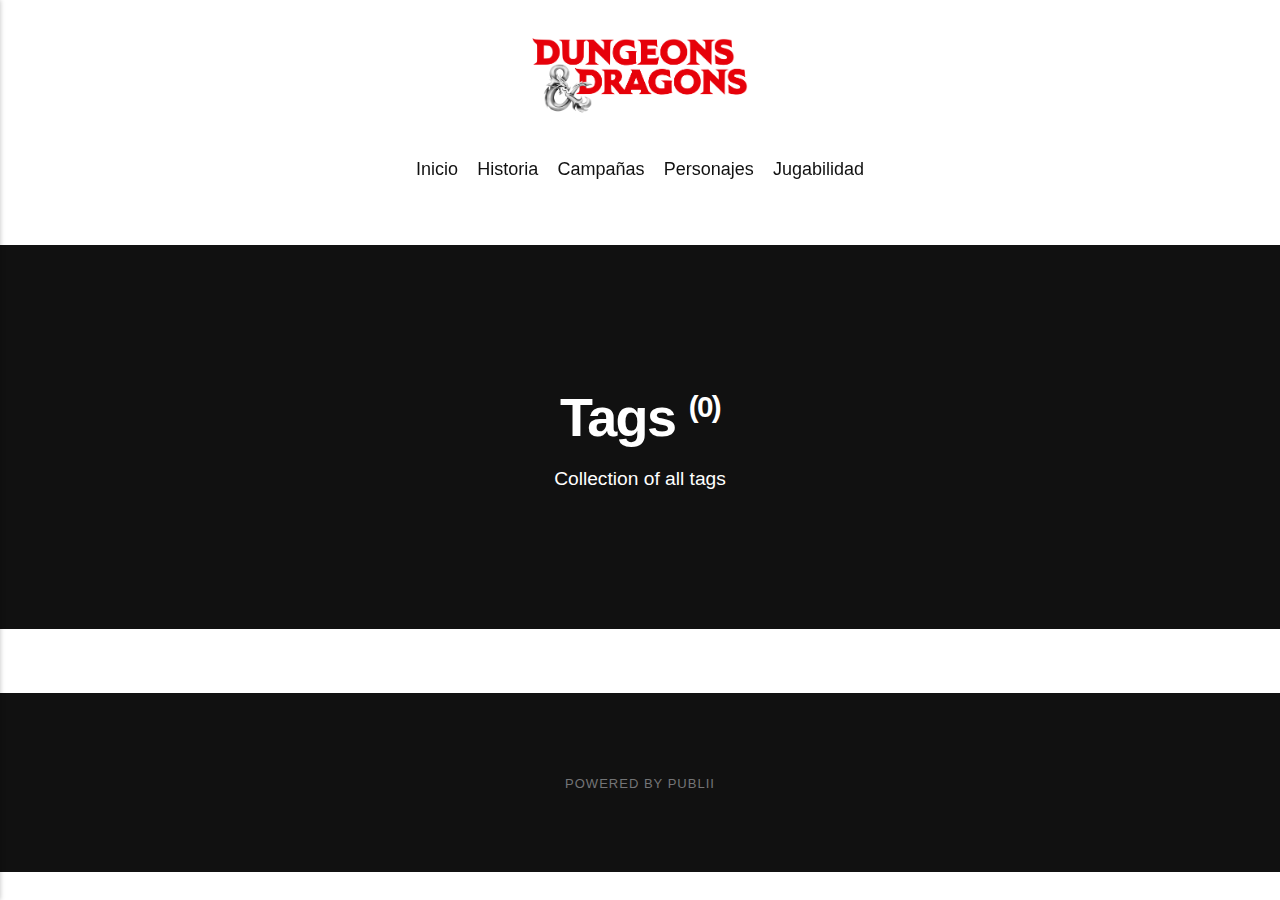
<file: tags/index.html>
<!DOCTYPE html><html lang="es"><head><meta charset="utf-8"><meta http-equiv="X-UA-Compatible" content="IE=edge"><meta name="viewport" content="width=device-width,initial-scale=1"><title>All tags - Conoce Dragones y Mazmorras</title><meta name="robots" content="noindex, follow"><meta name="generator" content="Publii Open-Source CMS for Static Site"><link rel="alternate" type="application/atom+xml" href="https://fixius50.github.io/2damasi/feed.xml" title="Conoce Dragones y Mazmorras - RSS"><link rel="alternate" type="application/json" href="https://fixius50.github.io/2damasi/feed.json" title="Conoce Dragones y Mazmorras - JSON"><meta property="og:title" content="Conoce Dragones y Mazmorras"><meta property="og:image" content="https://fixius50.github.io/2damasi/media/website/Dungeons_and_Dragons_5th_Edition_logo.svg.png"><meta property="og:image:width" content="531"><meta property="og:image:height" content="189"><meta property="og:site_name" content="Conoce Dragones y Mazmorras"><meta property="og:description" content=""><meta property="og:url" content="https://fixius50.github.io/2damasi/tags/"><meta property="og:type" content="website"><link rel="shortcut icon" href="https://fixius50.github.io/2damasi/media/website/Dungeons_and_Dragons_5th_Edition_logo.svg-2.png" type="image/x-icon"><link rel="stylesheet" href="https://fixius50.github.io/2damasi/assets/css/style.css?v=8f274a8296af980141b20403b520a6be"><script type="application/ld+json">{"@context":"http://schema.org","@type":"Organization","name":"Conoce Dragones y Mazmorras","logo":"https://fixius50.github.io/2damasi/media/website/Dungeons_and_Dragons_5th_Edition_logo.svg.png","url":"https://fixius50.github.io/2damasi/"}</script><noscript><style>img[loading] {
                    opacity: 1;
                }</style></noscript><style>.fi{fill:none;stroke-linecap:round;stroke-linejoin:round;vertical-align:middle}</style></head><body class="tags-template"><div class="container"><header class="top" id="js-top"><div><a class="logo" href="https://fixius50.github.io/2damasi/"><img src="https://fixius50.github.io/2damasi/media/website/Dungeons_and_Dragons_5th_Edition_logo.svg.png" alt="Conoce Dragones y Mazmorras" width="531" height="189"></a><nav class="navbar"><button class="navbar__toggle" aria-label="Menu" aria-haspopup="true" aria-expanded="false"><span class="navbar__toggle-box"><span class="navbar__toggle-inner">Menu</span></span></button><ul class="navbar__menu"><li><a href="https://fixius50.github.io/2damasi/" title="Inicio" target="_self">Inicio</a></li><li><a href="https://fixius50.github.io/2damasi/historia.html" title="Historia" target="_self">Historia</a></li><li><a href="https://fixius50.github.io/2damasi/campanas.html" title="Campannas" target="_self">Campañas</a></li><li><a href="https://fixius50.github.io/2damasi/personajes.html" title="Personajes" target="_self">Personajes</a></li><li class="Jugabilidad"><a href="https://fixius50.github.io/2damasi/jugabilidad.html" title="Jugabilidad" target="_self">Jugabilidad</a></li></ul></nav><div class="search"><div class="search__overlay js-search-overlay"><div class="search__overlay-inner"><button class="search__close js-search-close" aria-label="Close">Close</button></div></div><button class="search__btn js-search-btn" aria-label="Search"><svg role="presentation" focusable="false" height="15px" width="15px"><use xlink:href="https://fixius50.github.io/2damasi/assets/svg/svg-map.svg#search"/></svg></button></div></div></header><main class="page page--tags"><div class="hero hero--full"><header class="hero__header"><h1>Tags <sup>(0)</sup></h1><p>Collection of all tags</p></header></div><ul class="l-grid l-grid--0"></ul></main></div><footer class="footer"><div class="footer__wrapper"><div class="footer__copyright"><p>Powered by Publii</p></div><button onclick="backToTopFunction()" id="backToTop" class="footer__bttop" aria-label="Back to top" title="Back to top"><svg><use xlink:href="https://fixius50.github.io/2damasi/assets/svg/svg-map.svg#toparrow"/></svg></button></div></footer><script>window.publiiThemeMenuConfig = {    
        mobileMenuMode: 'sidebar',
        animationSpeed: 300,
        submenuWidth: 'auto',
        doubleClickTime: 500,
        mobileMenuExpandableSubmenus: true, 
        relatedContainerForOverlayMenuSelector: '.top',
   };</script><script defer="defer" src="https://fixius50.github.io/2damasi/assets/js/scripts.min.js?v=e2bc0e7d7ff60ea78ee920470cf8c8a1"></script><script>var images = document.querySelectorAll('img[loading]');

        for (var i = 0; i < images.length; i++) {
            if (images[i].complete) {
                images[i].classList.add('is-loaded');
            } else {
                images[i].addEventListener('load', function () {
                    this.classList.add('is-loaded');
                }, false);
            }
        }</script></body></html>
</file>
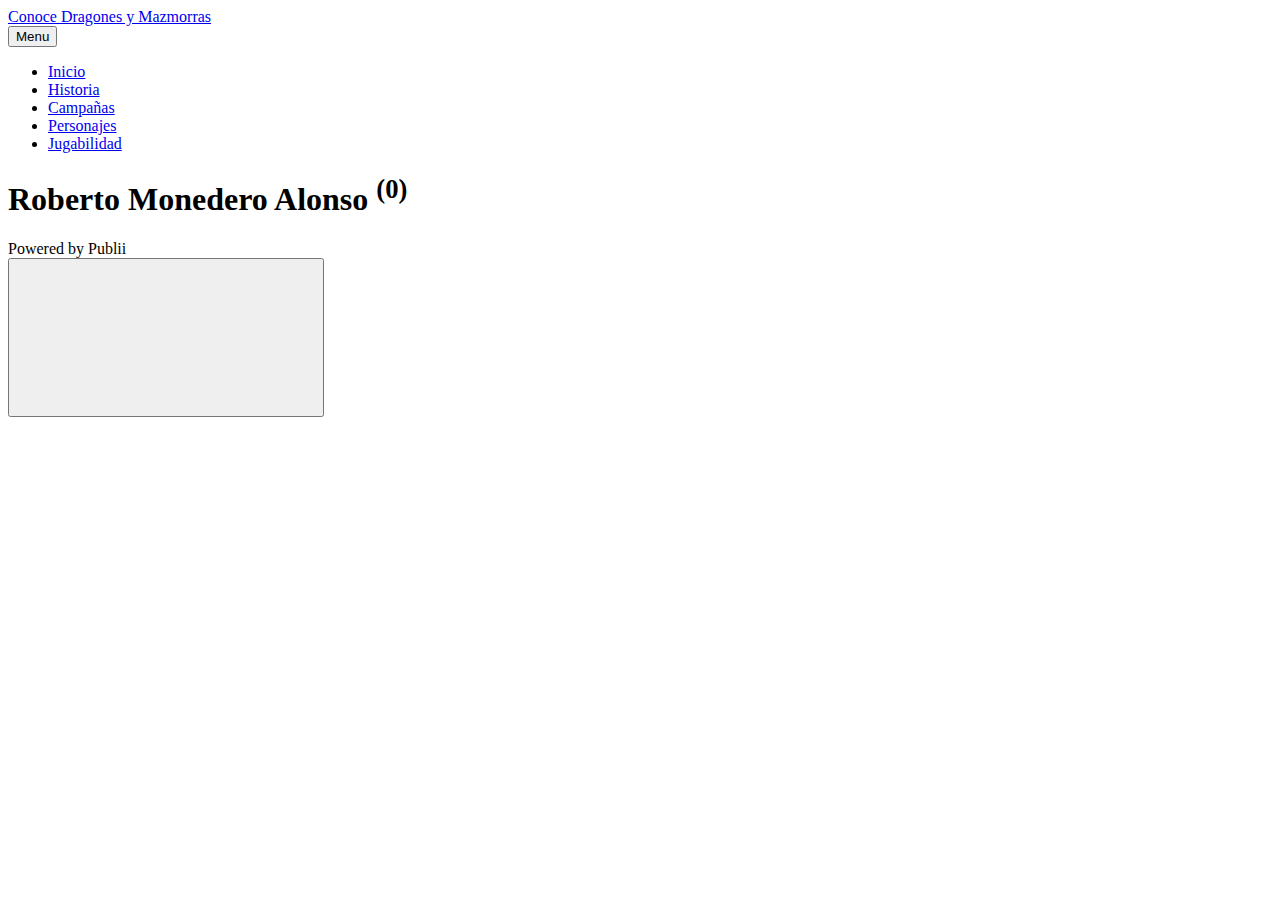
<file: authors/roberto-monedero-alonso/index.html>
<!DOCTYPE html><html lang="es"><head><meta charset="utf-8"><meta http-equiv="X-UA-Compatible" content="IE=edge"><meta name="viewport" content="width=device-width,initial-scale=1"><title>Author: Roberto Monedero Alonso - Conoce Dragones y Mazmorras</title><meta name="robots" content="noindex, follow"><meta name="generator" content="Publii Open-Source CMS for Static Site"><link rel="alternate" type="application/atom+xml" href="https://fixius50.github.io/pagina-web-publii/feed.xml" title="Conoce Dragones y Mazmorras - RSS"><link rel="alternate" type="application/json" href="https://fixius50.github.io/pagina-web-publii/feed.json" title="Conoce Dragones y Mazmorras - JSON"><meta property="og:title" content="Roberto Monedero Alonso"><meta property="og:site_name" content="Conoce Dragones y Mazmorras"><meta property="og:description" content=""><meta property="og:url" content="https://fixius50.github.io/pagina-web-publii/authors/roberto-monedero-alonso/"><meta property="og:type" content="website"><link rel="stylesheet" href="https://fixius50.github.io/pagina-web-publii/assets/css/style.css?v=7815e1f605781f6892b999fe6ca17746"><script type="application/ld+json">{"@context":"http://schema.org","@type":"Organization","name":"Conoce Dragones y Mazmorras","url":"https://fixius50.github.io/pagina-web-publii/"}</script><noscript><style>img[loading] {
                    opacity: 1;
                }</style></noscript><style>.fi{fill:none;stroke-linecap:round;stroke-linejoin:round;vertical-align:middle}</style></head><body class="author-template"><div class="container"><header class="top" id="js-top"><div><a class="logo" href="https://fixius50.github.io/pagina-web-publii/">Conoce Dragones y Mazmorras</a><nav class="navbar"><button class="navbar__toggle" aria-label="Menu" aria-haspopup="true" aria-expanded="false"><span class="navbar__toggle-box"><span class="navbar__toggle-inner">Menu</span></span></button><ul class="navbar__menu"><li><a href="https://fixius50.github.io/pagina-web-publii/" title="Inicio" target="_self">Inicio</a></li><li><a href="https://fixius50.github.io/pagina-web-publii/historia.html" title="Historia" target="_self">Historia</a></li><li><a href="https://fixius50.github.io/pagina-web-publii/campanas.html" title="Campannas" target="_self">Campañas</a></li><li><a href="https://fixius50.github.io/pagina-web-publii/personajes.html" title="Personajes" target="_self">Personajes</a></li><li class="Jugabilidad"><a href="https://fixius50.github.io/pagina-web-publii/jugabilidad.html" title="Jugabilidad" target="_self">Jugabilidad</a></li></ul></nav></div></header><main class="page page--author"><div class="hero hero--full"><header class="hero__header"><h1>Roberto Monedero Alonso <sup>(0)</sup></h1></header></div><div class="l-grid l-grid--0"></div></main></div><footer class="footer"><div class="footer__wrapper"><div class="footer__copyright">Powered by Publii</div><button onclick="backToTopFunction()" id="backToTop" class="footer__bttop" aria-label="Back to top" title="Back to top"><svg><use xlink:href="https://fixius50.github.io/pagina-web-publii/assets/svg/svg-map.svg#toparrow"/></svg></button></div></footer><script>window.publiiThemeMenuConfig = {    
        mobileMenuMode: 'sidebar',
        animationSpeed: 300,
        submenuWidth: 'auto',
        doubleClickTime: 500,
        mobileMenuExpandableSubmenus: true, 
        relatedContainerForOverlayMenuSelector: '.top',
   };</script><script defer="defer" src="https://fixius50.github.io/pagina-web-publii/assets/js/scripts.min.js?v=e2bc0e7d7ff60ea78ee920470cf8c8a1"></script><script>var images = document.querySelectorAll('img[loading]');

        for (var i = 0; i < images.length; i++) {
            if (images[i].complete) {
                images[i].classList.add('is-loaded');
            } else {
                images[i].addEventListener('load', function () {
                    this.classList.add('is-loaded');
                }, false);
            }
        }</script></body></html>
</file>
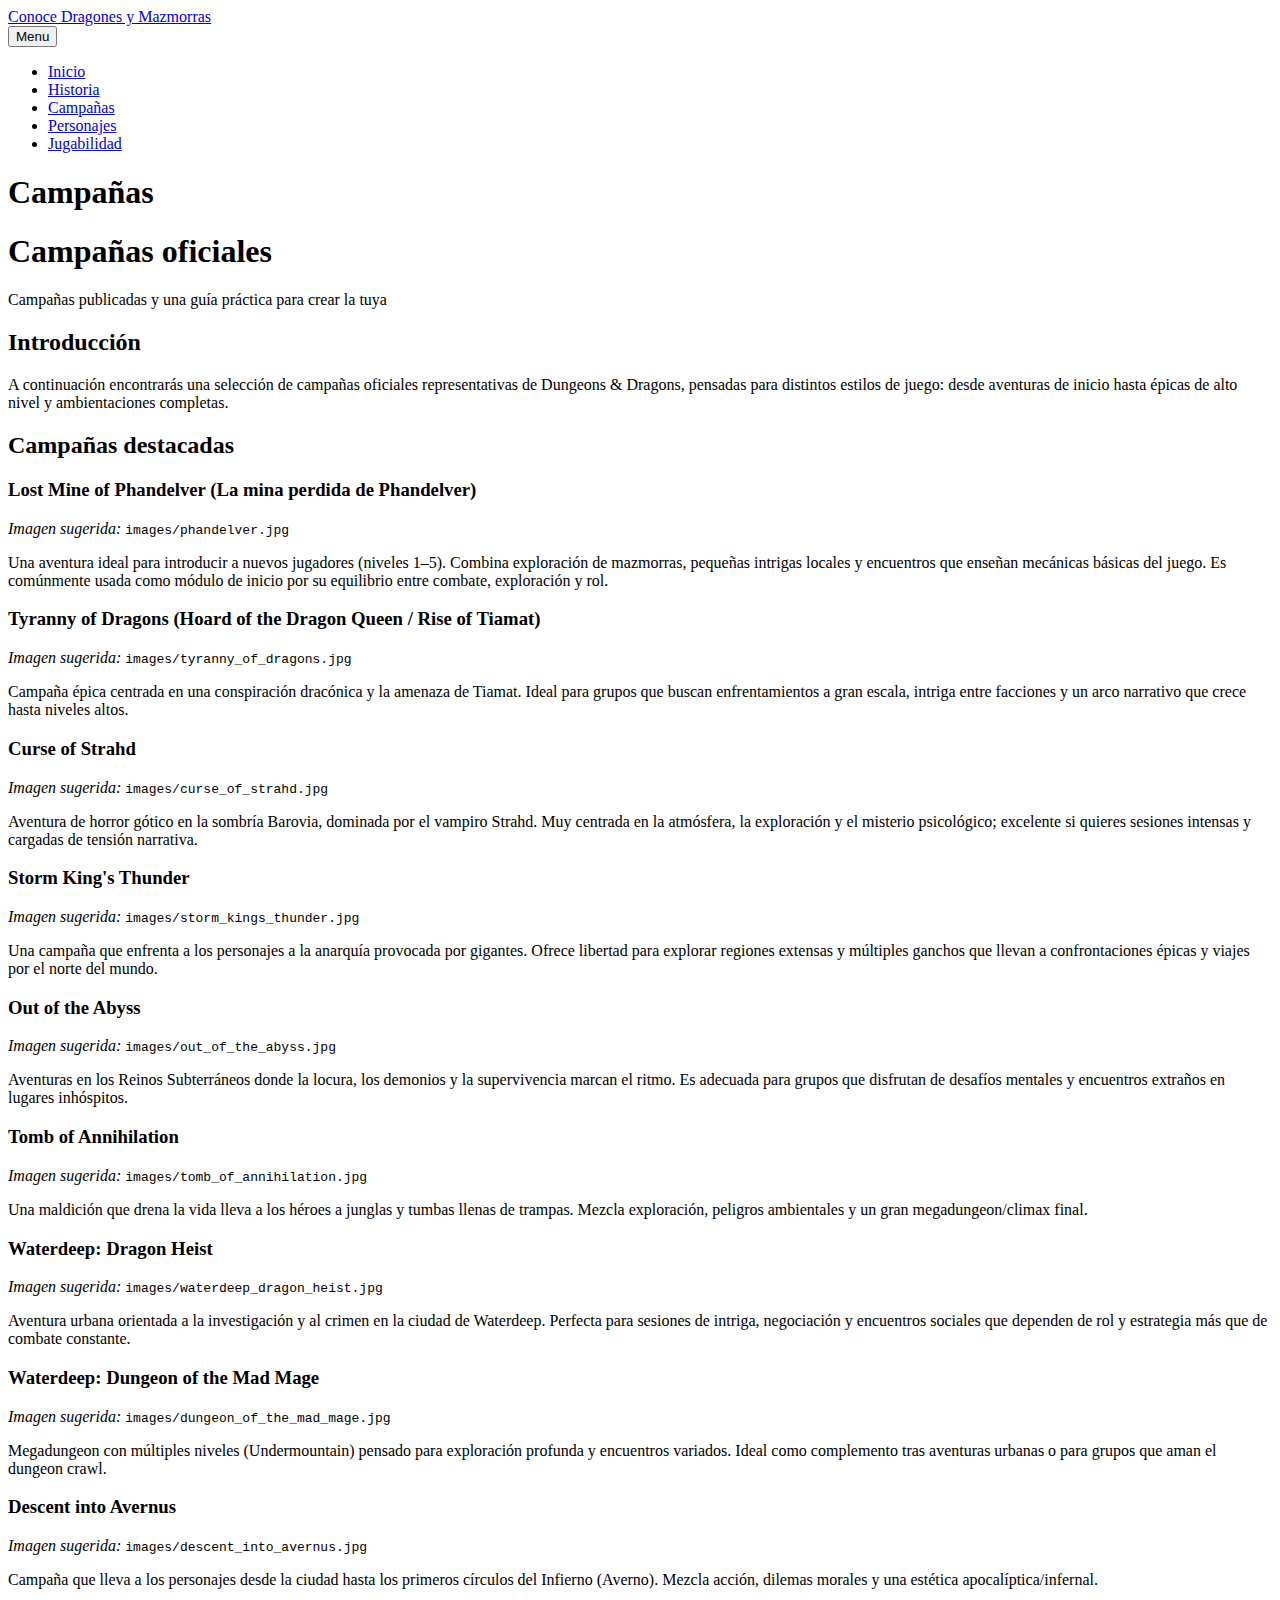
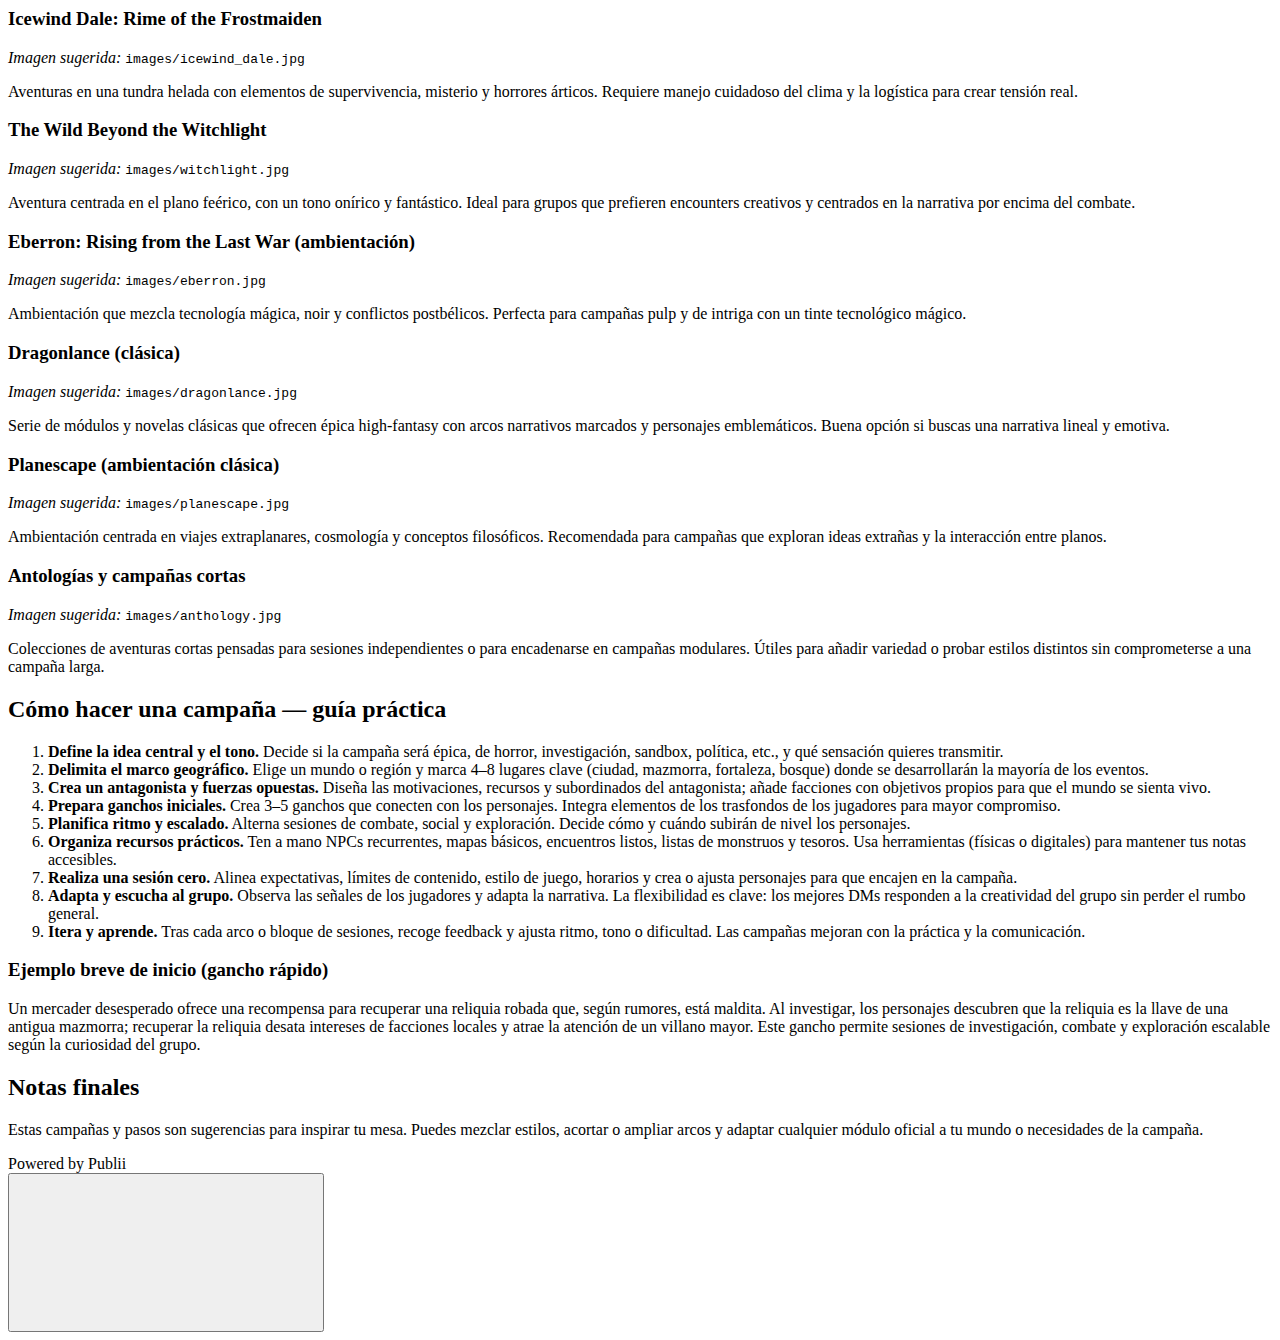
<file: campanas.html>
<!DOCTYPE html><html lang="es"><head><meta charset="utf-8"><meta http-equiv="X-UA-Compatible" content="IE=edge"><meta name="viewport" content="width=device-width,initial-scale=1"><title>Campañas - Conoce Dragones y Mazmorras</title><meta name="description" content="Campañas oficiales Campañas publicadas y una guía práctica para crear la tuya&hellip;"><meta name="generator" content="Publii Open-Source CMS for Static Site"><link rel="canonical" href="https://fixius50.github.io/pagina-web-publii/campanas.html"><link rel="alternate" type="application/atom+xml" href="https://fixius50.github.io/pagina-web-publii/feed.xml" title="Conoce Dragones y Mazmorras - RSS"><link rel="alternate" type="application/json" href="https://fixius50.github.io/pagina-web-publii/feed.json" title="Conoce Dragones y Mazmorras - JSON"><meta property="og:title" content="Campañas"><meta property="og:site_name" content="Conoce Dragones y Mazmorras"><meta property="og:description" content="Campañas oficiales Campañas publicadas y una guía práctica para crear la tuya&hellip;"><meta property="og:url" content="https://fixius50.github.io/pagina-web-publii/campanas.html"><meta property="og:type" content="article"><link rel="stylesheet" href="https://fixius50.github.io/pagina-web-publii/assets/css/style.css?v=7815e1f605781f6892b999fe6ca17746"><script type="application/ld+json">{"@context":"http://schema.org","@type":"Article","mainEntityOfPage":{"@type":"WebPage","@id":"https://fixius50.github.io/pagina-web-publii/campanas.html"},"headline":"Campañas","datePublished":"2025-09-25T20:52+02:00","dateModified":"2025-09-26T16:14+02:00","description":"Campañas oficiales Campañas publicadas y una guía práctica para crear la tuya&hellip;","author":{"@type":"Person","name":"Roberto Monedero Alonso","url":"https://fixius50.github.io/pagina-web-publii/authors/roberto-monedero-alonso/"},"publisher":{"@type":"Organization","name":"Roberto Monedero Alonso"}}</script><noscript><style>img[loading] {
                    opacity: 1;
                }</style></noscript><style>.fi{fill:none;stroke-linecap:round;stroke-linejoin:round;vertical-align:middle}</style></head><body class="page-template"><div class="container"><header class="top" id="js-top"><div><a class="logo" href="https://fixius50.github.io/pagina-web-publii/">Conoce Dragones y Mazmorras</a><nav class="navbar"><button class="navbar__toggle" aria-label="Menu" aria-haspopup="true" aria-expanded="false"><span class="navbar__toggle-box"><span class="navbar__toggle-inner">Menu</span></span></button><ul class="navbar__menu"><li><a href="https://fixius50.github.io/pagina-web-publii/" title="Inicio" target="_self">Inicio</a></li><li><a href="https://fixius50.github.io/pagina-web-publii/historia.html" title="Historia" target="_self">Historia</a></li><li class="active"><a href="https://fixius50.github.io/pagina-web-publii/campanas.html" title="Campannas" target="_self">Campañas</a></li><li><a href="https://fixius50.github.io/pagina-web-publii/personajes.html" title="Personajes" target="_self">Personajes</a></li><li class="Jugabilidad"><a href="https://fixius50.github.io/pagina-web-publii/jugabilidad.html" title="Jugabilidad" target="_self">Jugabilidad</a></li></ul></nav></div></header><main class="page"><article class="content wrapper"><div class="hero hero--full"><header class="hero__header"><h1>Campañas</h1></header></div><div class="content__entry"><header class="site-header"><h1>Campañas oficiales</h1><p class="subtitle">Campañas publicadas y una guía práctica para crear la tuya</p></header><main class="content"><section><h2>Introducción</h2><p>A continuación encontrarás una selección de campañas oficiales representativas de Dungeons &amp; Dragons, pensadas para distintos estilos de juego: desde aventuras de inicio hasta épicas de alto nivel y ambientaciones completas.</p></section><section><h2>Campañas destacadas</h2><article class="campaign"><h3>Lost Mine of Phandelver (La mina perdida de Phandelver)</h3><p><em>Imagen sugerida:</em> <code>images/phandelver.jpg</code></p><p>Una aventura ideal para introducir a nuevos jugadores (niveles 1–5). Combina exploración de mazmorras, pequeñas intrigas locales y encuentros que enseñan mecánicas básicas del juego. Es comúnmente usada como módulo de inicio por su equilibrio entre combate, exploración y rol.</p></article><article class="campaign"><h3>Tyranny of Dragons (Hoard of the Dragon Queen / Rise of Tiamat)</h3><p><em>Imagen sugerida:</em> <code>images/tyranny_of_dragons.jpg</code></p><p>Campaña épica centrada en una conspiración dracónica y la amenaza de Tiamat. Ideal para grupos que buscan enfrentamientos a gran escala, intriga entre facciones y un arco narrativo que crece hasta niveles altos.</p></article><article class="campaign"><h3>Curse of Strahd</h3><p><em>Imagen sugerida:</em> <code>images/curse_of_strahd.jpg</code></p><p>Aventura de horror gótico en la sombría Barovia, dominada por el vampiro Strahd. Muy centrada en la atmósfera, la exploración y el misterio psicológico; excelente si quieres sesiones intensas y cargadas de tensión narrativa.</p></article><article class="campaign"><h3>Storm King's Thunder</h3><p><em>Imagen sugerida:</em> <code>images/storm_kings_thunder.jpg</code></p><p>Una campaña que enfrenta a los personajes a la anarquía provocada por gigantes. Ofrece libertad para explorar regiones extensas y múltiples ganchos que llevan a confrontaciones épicas y viajes por el norte del mundo.</p></article><article class="campaign"><h3>Out of the Abyss</h3><p><em>Imagen sugerida:</em> <code>images/out_of_the_abyss.jpg</code></p><p>Aventuras en los Reinos Subterráneos donde la locura, los demonios y la supervivencia marcan el ritmo. Es adecuada para grupos que disfrutan de desafíos mentales y encuentros extraños en lugares inhóspitos.</p></article><article class="campaign"><h3>Tomb of Annihilation</h3><p><em>Imagen sugerida:</em> <code>images/tomb_of_annihilation.jpg</code></p><p>Una maldición que drena la vida lleva a los héroes a junglas y tumbas llenas de trampas. Mezcla exploración, peligros ambientales y un gran megadungeon/climax final.</p></article><article class="campaign"><h3>Waterdeep: Dragon Heist</h3><p><em>Imagen sugerida:</em> <code>images/waterdeep_dragon_heist.jpg</code></p><p>Aventura urbana orientada a la investigación y al crimen en la ciudad de Waterdeep. Perfecta para sesiones de intriga, negociación y encuentros sociales que dependen de rol y estrategia más que de combate constante.</p></article><article class="campaign"><h3>Waterdeep: Dungeon of the Mad Mage</h3><p><em>Imagen sugerida:</em> <code>images/dungeon_of_the_mad_mage.jpg</code></p><p>Megadungeon con múltiples niveles (Undermountain) pensado para exploración profunda y encuentros variados. Ideal como complemento tras aventuras urbanas o para grupos que aman el dungeon crawl.</p></article><article class="campaign"><h3>Descent into Avernus</h3><p><em>Imagen sugerida:</em> <code>images/descent_into_avernus.jpg</code></p><p>Campaña que lleva a los personajes desde la ciudad hasta los primeros círculos del Infierno (Averno). Mezcla acción, dilemas morales y una estética apocalíptica/infernal.</p></article><article class="campaign"><h3>Icewind Dale: Rime of the Frostmaiden</h3><p><em>Imagen sugerida:</em> <code>images/icewind_dale.jpg</code></p><p>Aventuras en una tundra helada con elementos de supervivencia, misterio y horrores árticos. Requiere manejo cuidadoso del clima y la logística para crear tensión real.</p></article><article class="campaign"><h3>The Wild Beyond the Witchlight</h3><p><em>Imagen sugerida:</em> <code>images/witchlight.jpg</code></p><p>Aventura centrada en el plano feérico, con un tono onírico y fantástico. Ideal para grupos que prefieren encounters creativos y centrados en la narrativa por encima del combate.</p></article><article class="campaign"><h3>Eberron: Rising from the Last War (ambientación)</h3><p><em>Imagen sugerida:</em> <code>images/eberron.jpg</code></p><p>Ambientación que mezcla tecnología mágica, noir y conflictos postbélicos. Perfecta para campañas pulp y de intriga con un tinte tecnológico mágico.</p></article><article class="campaign"><h3>Dragonlance (clásica)</h3><p><em>Imagen sugerida:</em> <code>images/dragonlance.jpg</code></p><p>Serie de módulos y novelas clásicas que ofrecen épica high-fantasy con arcos narrativos marcados y personajes emblemáticos. Buena opción si buscas una narrativa lineal y emotiva.</p></article><article class="campaign"><h3>Planescape (ambientación clásica)</h3><p><em>Imagen sugerida:</em> <code>images/planescape.jpg</code></p><p>Ambientación centrada en viajes extraplanares, cosmología y conceptos filosóficos. Recomendada para campañas que exploran ideas extrañas y la interacción entre planos.</p></article><article class="campaign"><h3>Antologías y campañas cortas</h3><p><em>Imagen sugerida:</em> <code>images/anthology.jpg</code></p><p>Colecciones de aventuras cortas pensadas para sesiones independientes o para encadenarse en campañas modulares. Útiles para añadir variedad o probar estilos distintos sin comprometerse a una campaña larga.</p></article></section><section><h2>Cómo hacer una campaña — guía práctica</h2><ol><li><strong>Define la idea central y el tono.</strong> Decide si la campaña será épica, de horror, investigación, sandbox, política, etc., y qué sensación quieres transmitir.</li><li><strong>Delimita el marco geográfico.</strong> Elige un mundo o región y marca 4–8 lugares clave (ciudad, mazmorra, fortaleza, bosque) donde se desarrollarán la mayoría de los eventos.</li><li><strong>Crea un antagonista y fuerzas opuestas.</strong> Diseña las motivaciones, recursos y subordinados del antagonista; añade facciones con objetivos propios para que el mundo se sienta vivo.</li><li><strong>Prepara ganchos iniciales.</strong> Crea 3–5 ganchos que conecten con los personajes. Integra elementos de los trasfondos de los jugadores para mayor compromiso.</li><li><strong>Planifica ritmo y escalado.</strong> Alterna sesiones de combate, social y exploración. Decide cómo y cuándo subirán de nivel los personajes.</li><li><strong>Organiza recursos prácticos.</strong> Ten a mano NPCs recurrentes, mapas básicos, encuentros listos, listas de monstruos y tesoros. Usa herramientas (físicas o digitales) para mantener tus notas accesibles.</li><li><strong>Realiza una sesión cero.</strong> Alinea expectativas, límites de contenido, estilo de juego, horarios y crea o ajusta personajes para que encajen en la campaña.</li><li><strong>Adapta y escucha al grupo.</strong> Observa las señales de los jugadores y adapta la narrativa. La flexibilidad es clave: los mejores DMs responden a la creatividad del grupo sin perder el rumbo general.</li><li><strong>Itera y aprende.</strong> Tras cada arco o bloque de sesiones, recoge feedback y ajusta ritmo, tono o dificultad. Las campañas mejoran con la práctica y la comunicación.</li></ol><h3>Ejemplo breve de inicio (gancho rápido)</h3><p>Un mercader desesperado ofrece una recompensa para recuperar una reliquia robada que, según rumores, está maldita. Al investigar, los personajes descubren que la reliquia es la llave de una antigua mazmorra; recuperar la reliquia desata intereses de facciones locales y atrae la atención de un villano mayor. Este gancho permite sesiones de investigación, combate y exploración escalable según la curiosidad del grupo.</p></section><section><h2>Notas finales</h2><p>Estas campañas y pasos son sugerencias para inspirar tu mesa. Puedes mezclar estilos, acortar o ampliar arcos y adaptar cualquier módulo oficial a tu mundo o necesidades de la campaña.</p></section></main></div></article></main></div><footer class="footer"><div class="footer__wrapper"><div class="footer__copyright">Powered by Publii</div><button onclick="backToTopFunction()" id="backToTop" class="footer__bttop" aria-label="Back to top" title="Back to top"><svg><use xlink:href="https://fixius50.github.io/pagina-web-publii/assets/svg/svg-map.svg#toparrow"/></svg></button></div></footer><script>window.publiiThemeMenuConfig = {    
        mobileMenuMode: 'sidebar',
        animationSpeed: 300,
        submenuWidth: 'auto',
        doubleClickTime: 500,
        mobileMenuExpandableSubmenus: true, 
        relatedContainerForOverlayMenuSelector: '.top',
   };</script><script defer="defer" src="https://fixius50.github.io/pagina-web-publii/assets/js/scripts.min.js?v=e2bc0e7d7ff60ea78ee920470cf8c8a1"></script><script>var images = document.querySelectorAll('img[loading]');

        for (var i = 0; i < images.length; i++) {
            if (images[i].complete) {
                images[i].classList.add('is-loaded');
            } else {
                images[i].addEventListener('load', function () {
                    this.classList.add('is-loaded');
                }, false);
            }
        }</script></body></html>
</file>
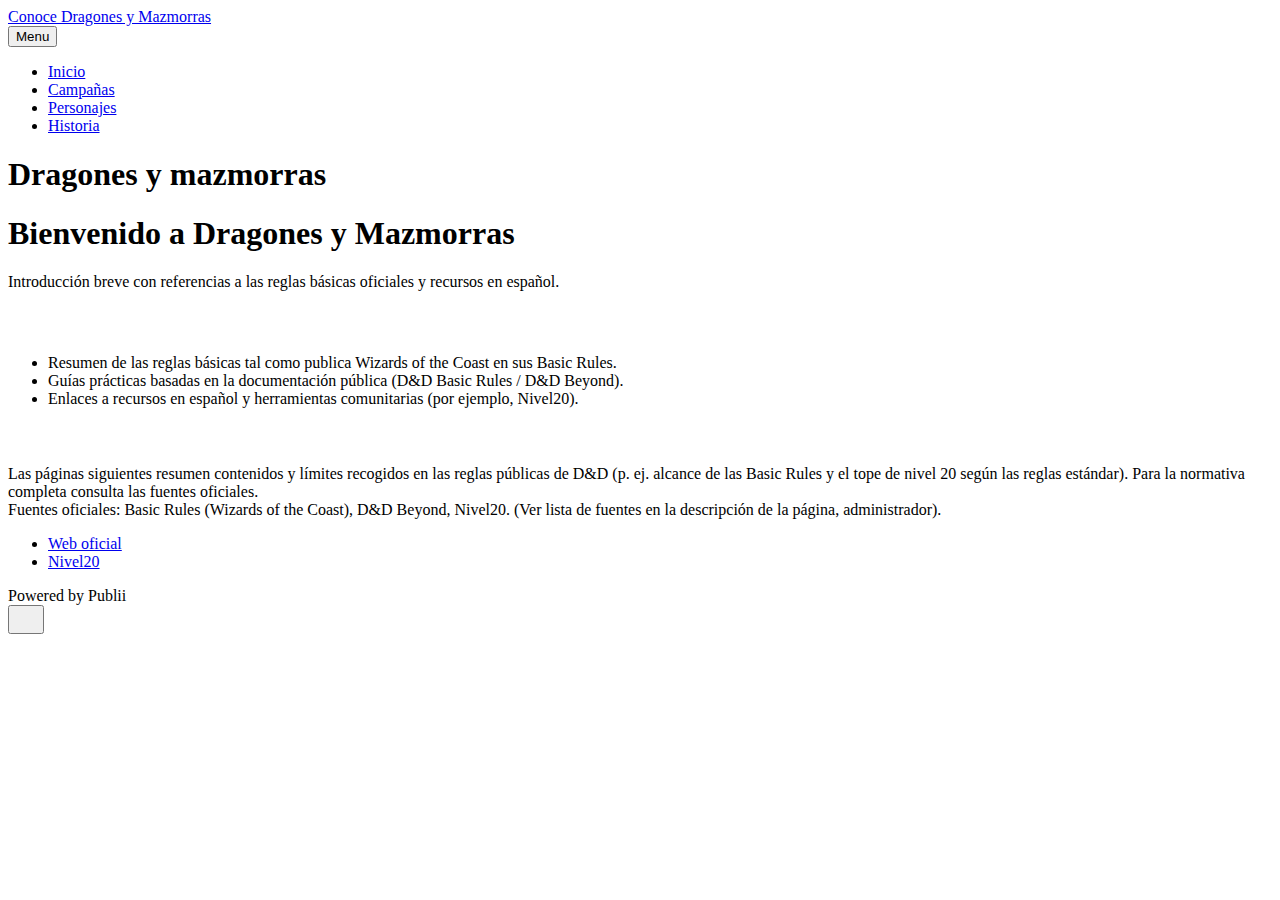
<file: dragones-y-mazmorras.html>
<!DOCTYPE html><html lang="en-gb"><head><meta charset="utf-8"><meta http-equiv="X-UA-Compatible" content="IE=edge"><meta name="viewport" content="width=device-width,initial-scale=1"><title>Dragones y mazmorras - Conoce Dragones y Mazmorras</title><meta name="description" content="Bienvenido a Dragones y Mazmorras Introducción breve con referencias a las reglas básicas oficiales y recursos en español. Las páginas siguientes resumen contenidos y límites recogidos en las reglas públicas de D&amp;D (p. ej. alcance de las Basic Rules y el tope de nivel 20&hellip;"><meta name="generator" content="Publii Open-Source CMS for Static Site"><link rel="canonical" href="https://github.com/Fixius50/pagina-web-publii/dragones-y-mazmorras.html"><link rel="alternate" type="application/atom+xml" href="https://github.com/Fixius50/pagina-web-publii/feed.xml" title="Conoce Dragones y Mazmorras - RSS"><link rel="alternate" type="application/json" href="https://github.com/Fixius50/pagina-web-publii/feed.json" title="Conoce Dragones y Mazmorras - JSON"><meta property="og:title" content="Dragones y mazmorras"><meta property="og:site_name" content="Conoce Dragones y Mazmorras"><meta property="og:description" content="Bienvenido a Dragones y Mazmorras Introducción breve con referencias a las reglas básicas oficiales y recursos en español. Las páginas siguientes resumen contenidos y límites recogidos en las reglas públicas de D&amp;D (p. ej. alcance de las Basic Rules y el tope de nivel 20&hellip;"><meta property="og:url" content="https://github.com/Fixius50/pagina-web-publii/dragones-y-mazmorras.html"><meta property="og:type" content="article"><link rel="stylesheet" href="https://github.com/Fixius50/pagina-web-publii/assets/css/style.css?v=11bee19e86e8eda2cf9a60efd975666d"><script type="application/ld+json">{"@context":"http://schema.org","@type":"Article","mainEntityOfPage":{"@type":"WebPage","@id":"https://github.com/Fixius50/pagina-web-publii/dragones-y-mazmorras.html"},"headline":"Dragones y mazmorras","datePublished":"2025-09-25T20:49+02:00","dateModified":"2025-09-26T15:39+02:00","description":"Bienvenido a Dragones y Mazmorras Introducción breve con referencias a las reglas básicas oficiales y recursos en español. Las páginas siguientes resumen contenidos y límites recogidos en las reglas públicas de D&amp;D (p. ej. alcance de las Basic Rules y el tope de nivel 20&hellip;","author":{"@type":"Person","name":"Roberto Monedero Alonso","url":"https://github.com/Fixius50/pagina-web-publii/authors/roberto-monedero-alonso/"},"publisher":{"@type":"Organization","name":"Roberto Monedero Alonso"}}</script><noscript><style>img[loading] {
                    opacity: 1;
                }</style></noscript><style>.fi{fill:none;stroke-linecap:round;stroke-linejoin:round;vertical-align:middle}</style></head><body class="page-template"><header class="top js-header"><a class="logo" href="https://github.com/Fixius50/pagina-web-publii/">Conoce Dragones y Mazmorras</a><nav class="navbar js-navbar"><button class="navbar__toggle js-toggle" aria-label="Menu" aria-haspopup="true" aria-expanded="false"><span class="navbar__toggle-box"><span class="navbar__toggle-inner">Menu</span></span></button><ul class="navbar__menu"><li class="active"><a href="https://github.com/Fixius50/pagina-web-publii/dragones-y-mazmorras.html" title="Inicio" target="_self">Inicio</a></li><li><a href="https://github.com/Fixius50/pagina-web-publii/campanas.html" title="Campannas" target="_self">Campañas</a></li><li><a href="https://github.com/Fixius50/pagina-web-publii/personajes.html" title="Personajes" target="_self">Personajes</a></li><li><a href="https://github.com/Fixius50/pagina-web-publii/historia.html" title="Historia" target="_self">Historia</a></li></ul></nav></header><main class="page"><article class="content"><div class="hero hero--noimage"><header class="hero__content"><div class="wrapper"><h1>Dragones y mazmorras</h1></div></header></div><div class="entry-wrapper content__entry"><div class="wrap"><header><h1>Bienvenido a Dragones y Mazmorras</h1><p class="lead">Introducción breve con referencias a las reglas básicas oficiales y recursos en español.</p></header><section class="box" aria-label="Qué encontrarás"><h2 style="color: #fff; margin-top: 0;">Qué encontrarás en este sitio</h2><ul><li>Resumen de las reglas básicas tal como publica Wizards of the Coast en sus Basic Rules.</li><li>Guías prácticas basadas en la documentación pública (D&amp;D Basic Rules / D&amp;D Beyond).</li><li>Enlaces a recursos en español y herramientas comunitarias (por ejemplo, Nivel20).</li></ul></section><section class="box" aria-label="Nota oficial"><h3 style="margin-top: 0; color: #fff;">Nota sobre las reglas</h3><p style="margin: 0;">Las páginas siguientes resumen contenidos y límites recogidos en las reglas públicas de D&amp;D (p. ej. alcance de las Basic Rules y el tope de nivel 20 según las reglas estándar). Para la normativa completa consulta las fuentes oficiales.</p></section><footer>Fuentes oficiales: Basic Rules (Wizards of the Coast), D&amp;D Beyond, Nivel20. (Ver lista de fuentes en la descripción de la página, administrador).</footer></div></div></article></main><footer class="footer"><div class="wrapper"><nav class="footer__nav"><ul><li><a href="https://www.dndbeyond.com/" class="al" title="web1" target="_self">Web oficial</a></li><li class="Nivel20"><a href="https://nivel20.com/" class="al" title="Nivel20" target="_self">Nivel20</a></li></ul></nav><div class="footer__copyright">Powered by Publii</div><button id="backToTop" class="footer__bttop" aria-label="Back to top" title="Back to top"><svg width="20" height="20"><use xlink:href="https://github.com/Fixius50/pagina-web-publii/assets/svg/svg-map.svg#toparrow"/></svg></button></div></footer><script defer="defer" src="https://github.com/Fixius50/pagina-web-publii/assets/js/scripts.min.js?v=700105c316933a8202041b6415abb233"></script><script>window.publiiThemeMenuConfig={mobileMenuMode:'sidebar',animationSpeed:300,submenuWidth: 'auto',doubleClickTime:500,mobileMenuExpandableSubmenus:true,relatedContainerForOverlayMenuSelector:'.top'};</script><script>var images = document.querySelectorAll('img[loading]');
        for (var i = 0; i < images.length; i++) {
            if (images[i].complete) {
                images[i].classList.add('is-loaded');
            } else {
                images[i].addEventListener('load', function () {
                    this.classList.add('is-loaded');
                }, false);
            }
        }</script></body></html>
</file>
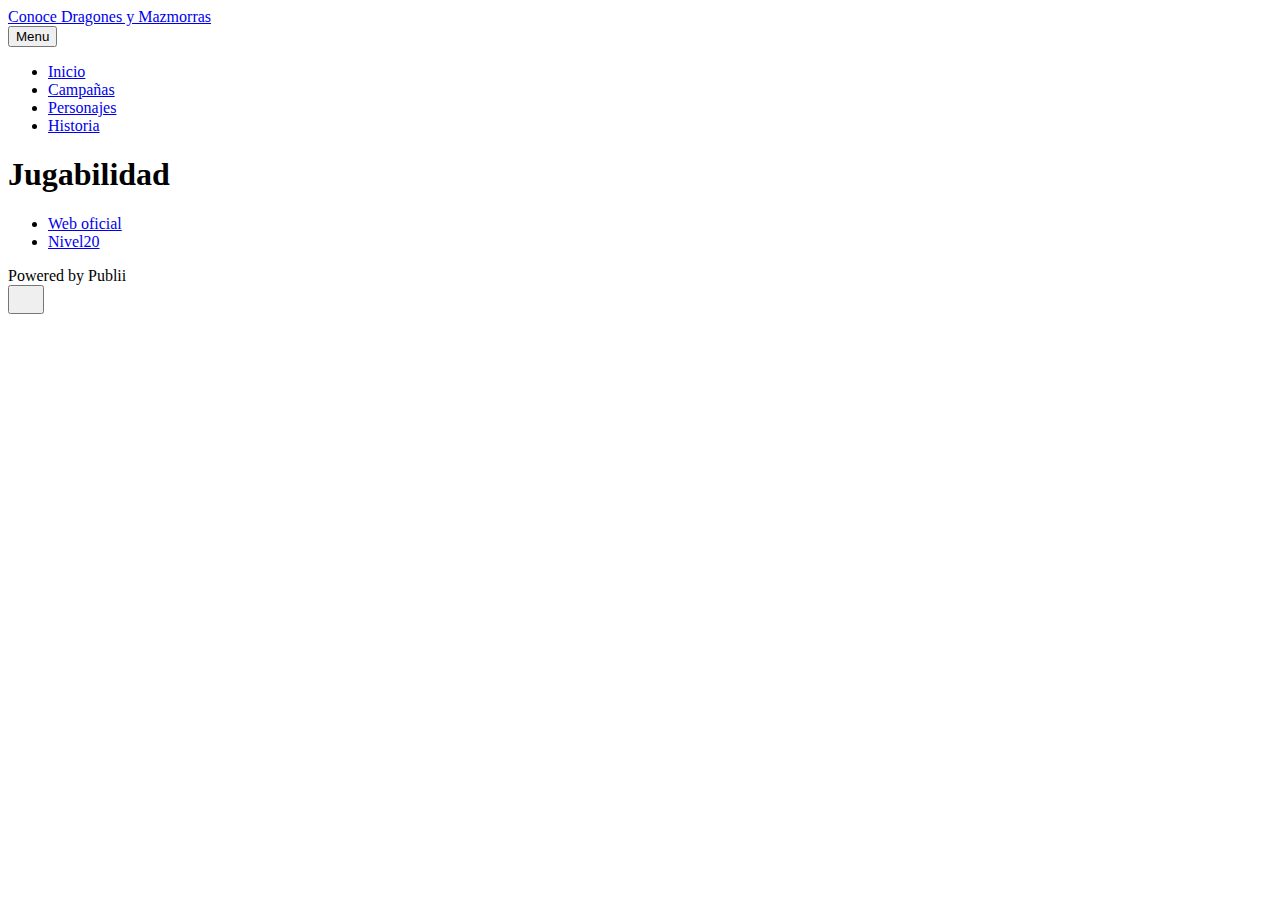
<file: jugabilidad.html>
<!DOCTYPE html><html lang="en-gb"><head><meta charset="utf-8"><meta http-equiv="X-UA-Compatible" content="IE=edge"><meta name="viewport" content="width=device-width,initial-scale=1"><title>Jugabilidad - Conoce Dragones y Mazmorras</title><meta name="generator" content="Publii Open-Source CMS for Static Site"><link rel="canonical" href="https://github.com/Fixius50/pagina-web-publii/jugabilidad.html"><link rel="alternate" type="application/atom+xml" href="https://github.com/Fixius50/pagina-web-publii/feed.xml" title="Conoce Dragones y Mazmorras - RSS"><link rel="alternate" type="application/json" href="https://github.com/Fixius50/pagina-web-publii/feed.json" title="Conoce Dragones y Mazmorras - JSON"><meta property="og:title" content="Jugabilidad"><meta property="og:site_name" content="Conoce Dragones y Mazmorras"><meta property="og:description" content=""><meta property="og:url" content="https://github.com/Fixius50/pagina-web-publii/jugabilidad.html"><meta property="og:type" content="article"><link rel="stylesheet" href="https://github.com/Fixius50/pagina-web-publii/assets/css/style.css?v=11bee19e86e8eda2cf9a60efd975666d"><script type="application/ld+json">{"@context":"http://schema.org","@type":"Article","mainEntityOfPage":{"@type":"WebPage","@id":"https://github.com/Fixius50/pagina-web-publii/jugabilidad.html"},"headline":"Jugabilidad","datePublished":"2025-09-25T20:53+02:00","dateModified":"2025-09-25T20:53+02:00","description":"","author":{"@type":"Person","name":"Roberto Monedero Alonso","url":"https://github.com/Fixius50/pagina-web-publii/authors/roberto-monedero-alonso/"},"publisher":{"@type":"Organization","name":"Roberto Monedero Alonso"}}</script><noscript><style>img[loading] {
                    opacity: 1;
                }</style></noscript><style>.fi{fill:none;stroke-linecap:round;stroke-linejoin:round;vertical-align:middle}</style></head><body class="page-template"><header class="top js-header"><a class="logo" href="https://github.com/Fixius50/pagina-web-publii/">Conoce Dragones y Mazmorras</a><nav class="navbar js-navbar"><button class="navbar__toggle js-toggle" aria-label="Menu" aria-haspopup="true" aria-expanded="false"><span class="navbar__toggle-box"><span class="navbar__toggle-inner">Menu</span></span></button><ul class="navbar__menu"><li><a href="https://github.com/Fixius50/pagina-web-publii/dragones-y-mazmorras.html" title="Inicio" target="_self">Inicio</a></li><li><a href="https://github.com/Fixius50/pagina-web-publii/campanas.html" title="Campannas" target="_self">Campañas</a></li><li><a href="https://github.com/Fixius50/pagina-web-publii/personajes.html" title="Personajes" target="_self">Personajes</a></li><li><a href="https://github.com/Fixius50/pagina-web-publii/historia.html" title="Historia" target="_self">Historia</a></li></ul></nav></header><main class="page"><article class="content"><div class="hero hero--noimage"><header class="hero__content"><div class="wrapper"><h1>Jugabilidad</h1></div></header></div><div class="entry-wrapper content__entry"></div></article></main><footer class="footer"><div class="wrapper"><nav class="footer__nav"><ul><li><a href="https://www.dndbeyond.com/" class="al" title="web1" target="_self">Web oficial</a></li><li class="Nivel20"><a href="https://nivel20.com/" class="al" title="Nivel20" target="_self">Nivel20</a></li></ul></nav><div class="footer__copyright">Powered by Publii</div><button id="backToTop" class="footer__bttop" aria-label="Back to top" title="Back to top"><svg width="20" height="20"><use xlink:href="https://github.com/Fixius50/pagina-web-publii/assets/svg/svg-map.svg#toparrow"/></svg></button></div></footer><script defer="defer" src="https://github.com/Fixius50/pagina-web-publii/assets/js/scripts.min.js?v=700105c316933a8202041b6415abb233"></script><script>window.publiiThemeMenuConfig={mobileMenuMode:'sidebar',animationSpeed:300,submenuWidth: 'auto',doubleClickTime:500,mobileMenuExpandableSubmenus:true,relatedContainerForOverlayMenuSelector:'.top'};</script><script>var images = document.querySelectorAll('img[loading]');
        for (var i = 0; i < images.length; i++) {
            if (images[i].complete) {
                images[i].classList.add('is-loaded');
            } else {
                images[i].addEventListener('load', function () {
                    this.classList.add('is-loaded');
                }, false);
            }
        }</script></body></html>
</file>
